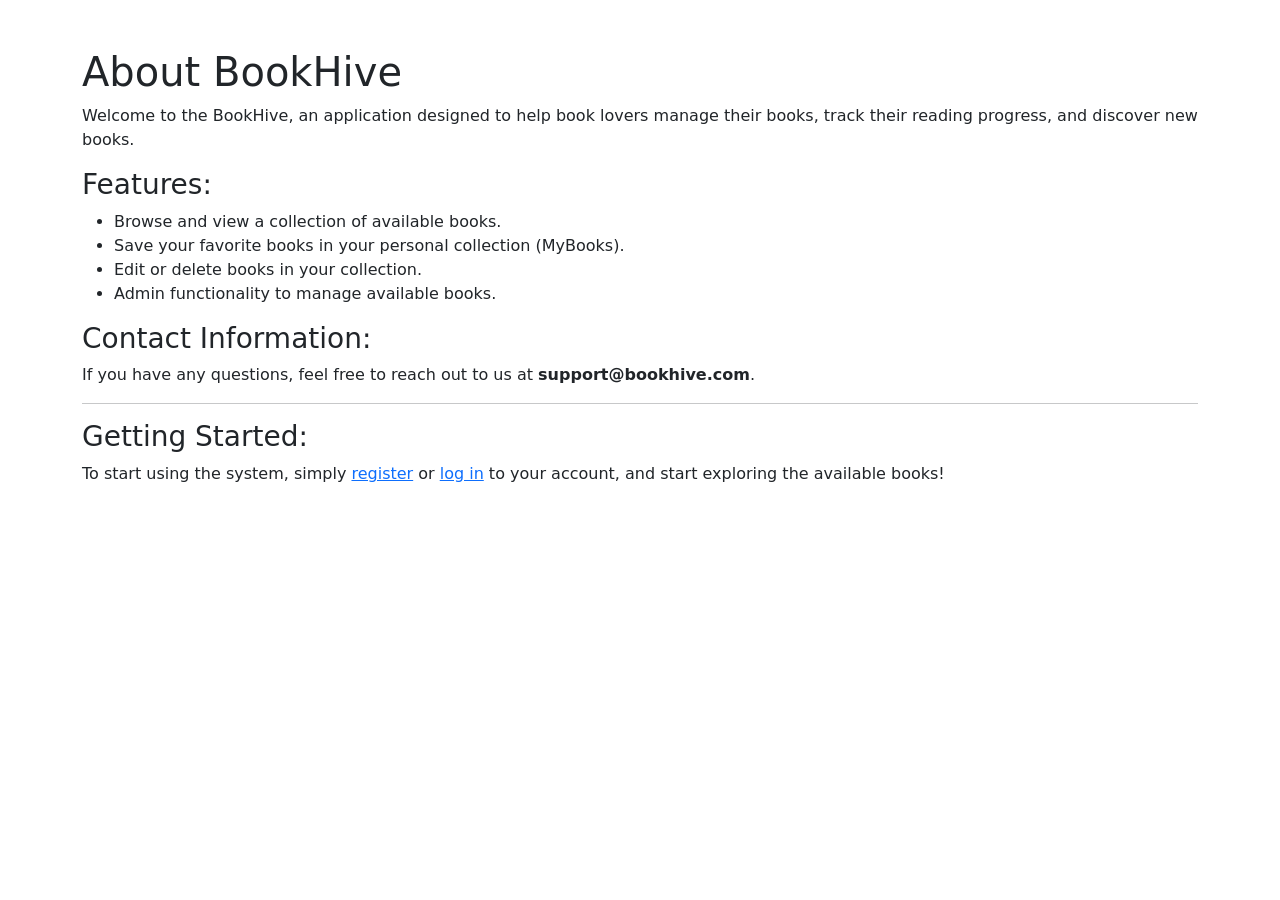
<file: src/main/resources/templates/about.html>
<!DOCTYPE html>
<html lang="en"
      xmlns:th="http://www.thymeleaf.org"
      xmlns:layout="http://www.ultraq.net.nz/thymeleaf/layout"
      layout:decorate="~{index}">
<head>
    <meta charset="UTF-8">
    <title>About Us</title>
    <link href="https://cdn.jsdelivr.net/npm/bootstrap@5.3.8/dist/css/bootstrap.min.css" rel="stylesheet">
</head>

<section layout:fragment="content">
<div class="container mt-5">
    <h1>About BookHive</h1>
    <p>Welcome to the BookHive, an application designed to help book lovers manage their books, track their reading progress, and discover new books.</p>

    <h3>Features:</h3>
    <ul>
        <li>Browse and view a collection of available books.</li>
        <li>Save your favorite books in your personal collection (MyBooks).</li>
        <li>Edit or delete books in your collection.</li>
        <li>Admin functionality to manage available books.</li>
    </ul>

    <h3>Contact Information:</h3>
    <p>If you have any questions, feel free to reach out to us at <strong>support@bookhive.com</strong>.</p>

    <hr>

    <h3>Getting Started:</h3>
    <p>To start using the system, simply <a href="/regForm">register</a> or <a href="/loginForm">log in</a> to your account, and start exploring the available books!</p>
</div>

<script src="https://cdn.jsdelivr.net/npm/bootstrap@5.3.8/dist/js/bootstrap.bundle.min.js"></script>
</section>
</html>
</file>
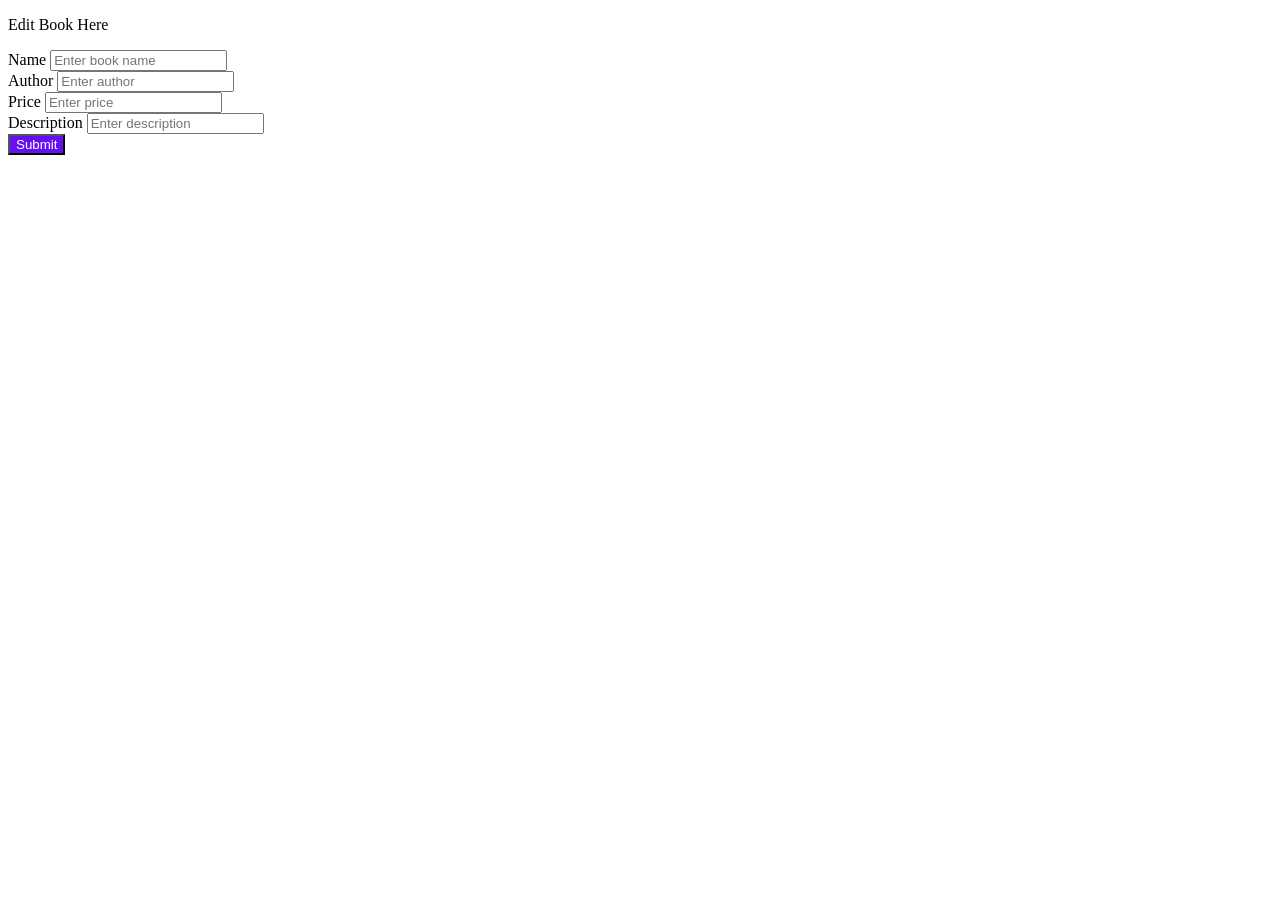
<file: src/main/resources/templates/bookEdit.html>
<!DOCTYPE html>
<html lang="en"
      xmlns:th="http://www.thymeleaf.org"
      xmlns:layout="http://www.ultraq.net.nz/thymeleaf/layout"
      layout:decorate="~{index}">
<head>
    <meta charset="ISO-8859-1">
    <title>Edit Book Here</title>
</head>

<section layout:fragment="content">
    <div class="container mt-5" style="max-width: 500px;">
        <div class="card shadow p-3 mb-5 bg-body-tertiary rounded">
            <div class="card-header text-center">
                <p class="fs-4 mb-0">Edit Book Here</p>
            </div>

            <div class="card-body">
            
            <!-- ✅ Success and Error Messages -->
            <div class="card-body">
                <div th:if="${successMsg}" class="alert alert-success text-center" th:text="${successMsg}"></div>
                <div th:if="${errorMsg}" class="alert alert-danger text-center" th:text="${errorMsg}"></div>
            
            
                <form th:action="@{/saveBook}" th:object="${book}" method="post">
                     <input type="hidden" th:field="*{id}" />
                    <div class="mb-3">
                        <label class="form-label">Name</label>
                        <input type="text" class="form-control" th:field="*{name}" placeholder="Enter book name" required>
                    </div>
                    <div class="mb-3">
                        <label class="form-label">Author</label>
                        <input type="text" class="form-control" th:field="*{author}" placeholder="Enter author" required>
                    </div>
                    <div class="mb-3">
                        <label class="form-label">Price</label>
                        <input type="number" class="form-control" th:field="*{price}" placeholder="Enter price" required maxlength="6">
                    </div>
                    <div class="mb-3">
                        <label class="form-label">Description</label>
                        <input type="text" class="form-control" th:field="*{description}" placeholder="Enter description" required>
                    </div>
                    <button type="submit" class="btn w-100 mt-m" style="background-color: #6610f2; color: white;">Submit</button>
                </form>
            </div>
        </div>
    </div>
    </div>
</section>
</file>
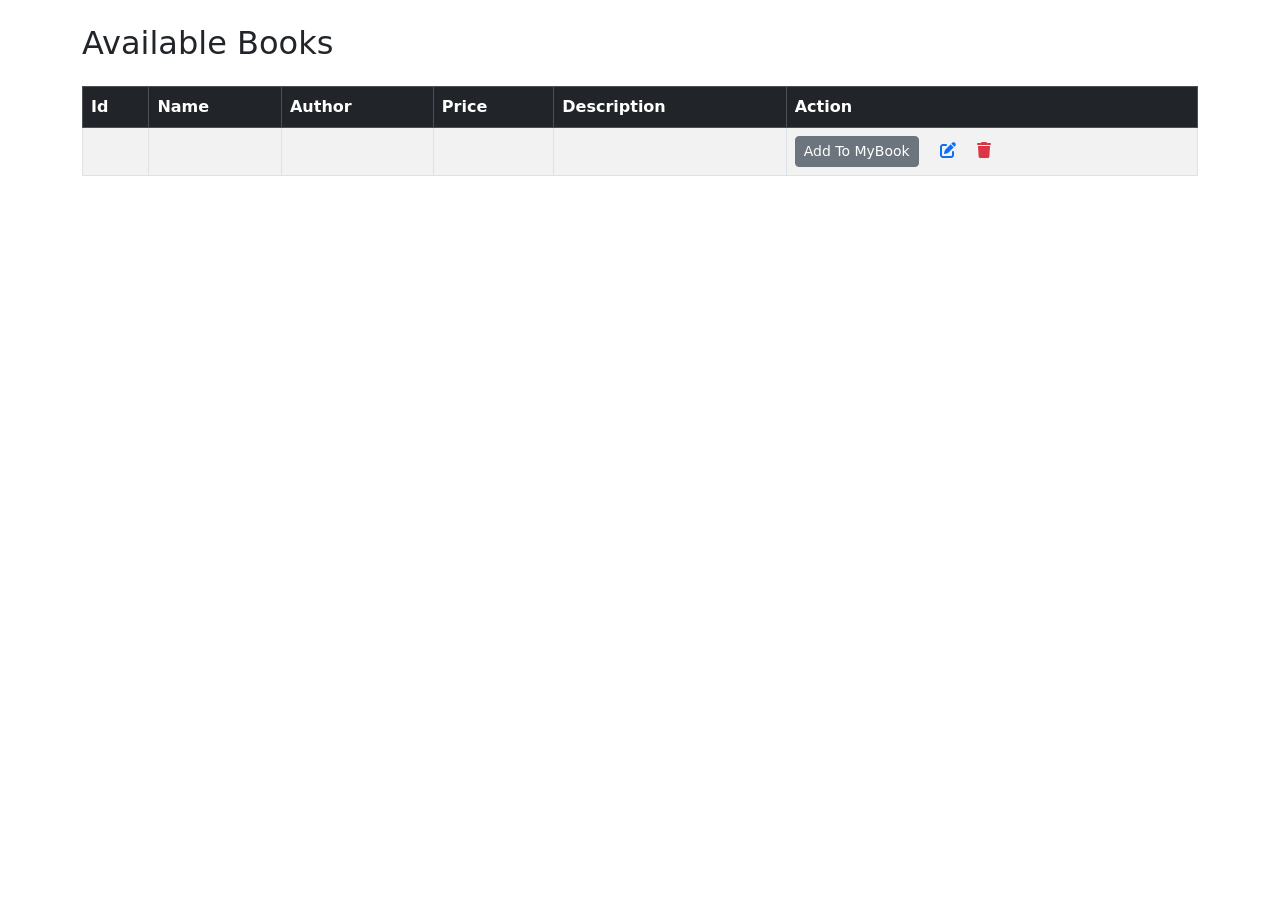
<file: src/main/resources/templates/bookList.html>
<!DOCTYPE html>
<html lang="en"
      xmlns:th="http://www.thymeleaf.org"
      xmlns:layout="http://www.ultraq.net.nz/thymeleaf/layout"
      layout:decorate="~{index}">
<head>
    <meta charset="UTF-8">
    <title>Available Books</title>
    <link rel="stylesheet" href="https://cdnjs.cloudflare.com/ajax/libs/font-awesome/6.5.0/css/all.min.css">
    <link href="https://cdn.jsdelivr.net/npm/bootstrap@5.3.8/dist/css/bootstrap.min.css" rel="stylesheet">
</head>

<section layout:fragment="content">
    <div class="container mt-4">
        <h2 class="mb-4">Available Books</h2>

        <table class="table table-bordered table-striped">
            <thead class="table-dark">
                <tr>
                    <th scope="col">Id</th>
                    <th scope="col">Name</th>
                    <th scope="col">Author</th>
                    <th scope="col">Price</th>
                    <th scope="col">Description</th>
                    <th scope="col">Action</th>
                </tr>
            </thead>
            <tbody>
                <tr th:each="book : ${book}">
                    <td th:text="${book.id}"></td>
                    <td th:text="${book.name}"></td>
                    <td th:text="${book.author}"></td>
                    <td th:text="${book.price}"></td>
                    <td th:text="${book.description}"></td>
                    <td>
                        <!-- USER can Add To MyBook -->
                        <a th:if="${session.loggedInUser != null and session.loggedInUser.role == 'USER'}"
                           class="btn btn-secondary btn-sm"
                           th:href="@{/mylist/{id}(id=${book.id})}">
                            Add To MyBook
                        </a>

                        <!-- ADMIN can Edit -->
                        <a th:if="${session.loggedInUser != null and session.loggedInUser.role == 'ADMIN'}"
                           style="color:#0d6efd; text-decoration: none;"

                           th:href="@{/editBook/{id}(id=${book.id})}">
                            <i class="fa-solid fa-pen-to-square ms-3"></i>
                        </a>

                        <!-- ADMIN can Delete -->
                        <a th:if="${session.loggedInUser != null and session.loggedInUser.role == 'ADMIN'}"
                           style="color:#dc3545"
                           th:href="@{/deleteBook/{id}(id=${book.id})}">
                            <i class="fa-solid fa-trash ms-3"></i>
                        </a>
                    </td>
                </tr>
            </tbody>
        </table>
    </div>
    
    <script src="https://cdn.jsdelivr.net/npm/bootstrap@5.3.8/dist/js/bootstrap.bundle.min.js"></script>
</section>
<!-- <a style="color:#0d6efd" th:href="@{/editMyBook/{id}(id=${book.id})}"><i class="fa-solid fa-pen-to-square ms-5"></i></a>
 -->
</html>
</file>
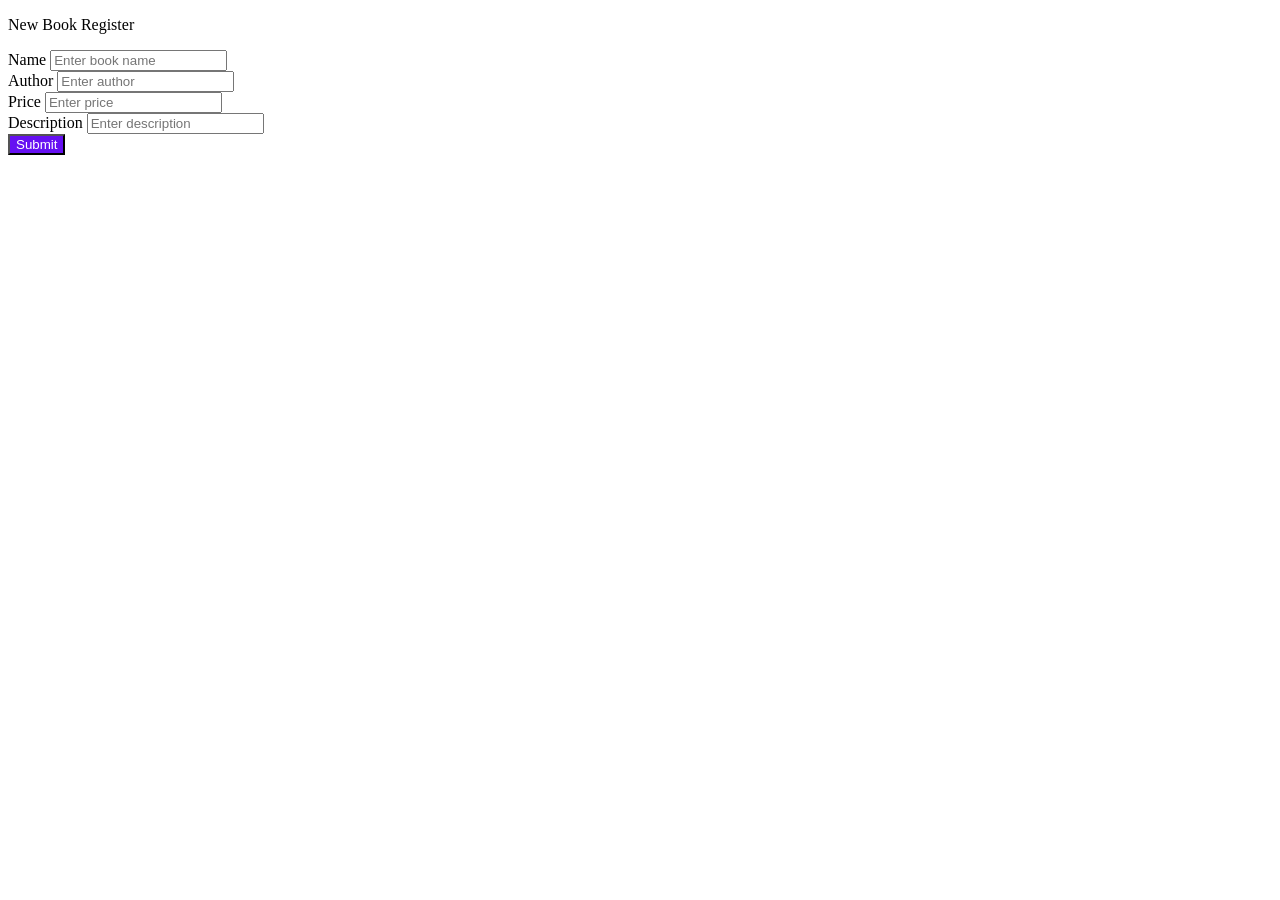
<file: src/main/resources/templates/bookRegister.html>
<!DOCTYPE html>
<html lang="en"
      xmlns:th="http://www.thymeleaf.org"
      xmlns:layout="http://www.ultraq.net.nz/thymeleaf/layout"
      layout:decorate="~{index}">
<head>
    <meta charset="ISO-8859-1">
    <title>New Book Register</title>
</head>

<section layout:fragment="content">
    <div class="container mt-5" style="max-width: 500px;">
        <div class="card shadow p-3 mb-5 bg-body-tertiary rounded">
            <div class="card-header text-center">
                <p class="fs-4 mb-0">New Book Register</p>
            </div>

            <div class="card-body">
            
            <!-- ✅ Success and Error Messages -->
            <div class="card-body">
                <div th:if="${successMsg}" class="alert alert-success text-center" th:text="${successMsg}"></div>
                <div th:if="${errorMsg}" class="alert alert-danger text-center" th:text="${errorMsg}"></div>
            
            
                <form th:action="@{/saveBook}" th:object="${book}" method="post">
                    <div class="mb-3">
                        <label class="form-label">Name</label>
                        <input type="text" class="form-control" th:field="*{name}" placeholder="Enter book name" required>
                    </div>
                    <div class="mb-3">
                        <label class="form-label">Author</label>
                        <input type="text" class="form-control" th:field="*{author}" placeholder="Enter author" required>
                    </div>
                    <div class="mb-3">
                        <label class="form-label">Price</label>
                        <input type="text" class="form-control" th:field="*{price}" placeholder="Enter price" required maxlength="6">
                    </div>
                    <div class="mb-3">
                        <label class="form-label">Description</label>
                        <input type="text" class="form-control" th:field="*{description}" placeholder="Enter description" required>
                    </div>
                    <button type="submit" class="btn w-100 mt-m" style="background-color: #6610f2; color: white;">Submit</button>
                </form>
            </div>
        </div>
    </div>
    </div>
</section>
</file>
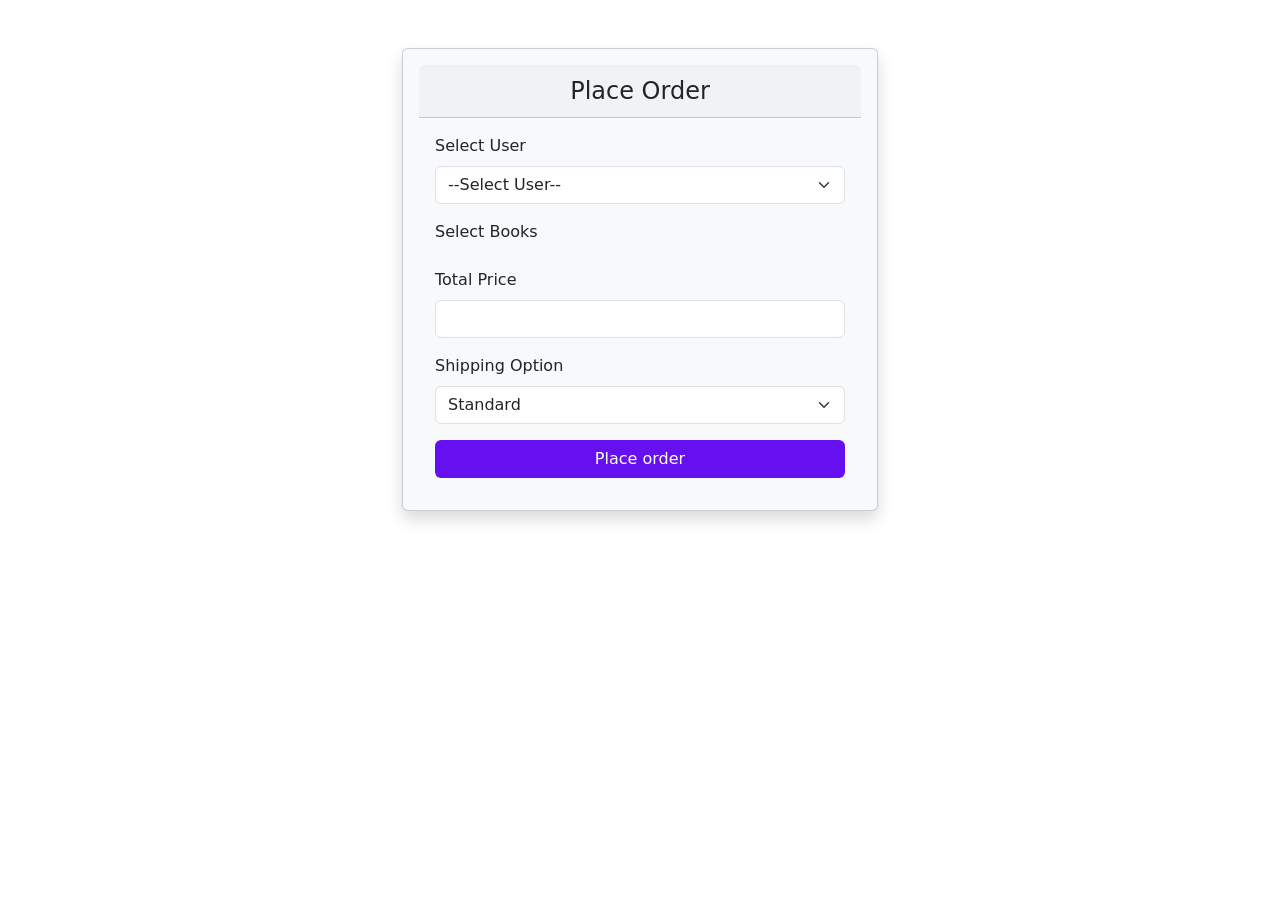
<file: src/main/resources/templates/createOrder.html>
<!DOCTYPE html>
<html lang="en"
      xmlns:th="http://www.thymeleaf.org"
      xmlns:layout="http://www.ultraq.net.nz/thymeleaf/layout"
      layout:decorate="~{index}">
<head>
    <meta charset="UTF-8">
    <title>Create Order</title>
    <script src="https://code.jquery.com/jquery-3.7.0.min.js"></script>
    <link href="https://cdn.jsdelivr.net/npm/bootstrap@5.3.8/dist/css/bootstrap.min.css" rel="stylesheet">
</head>
<section layout:fragment="content">
<div class="container mt-5" style="max-width: 500px;">
        <div class="card shadow p-3 mb-5 bg-body-tertiary rounded">
            <div class="card-header text-center">
                <p class="fs-4 mb-0">Place Order</p>
            </div>
            <div class="card-body">
        <form th:action="@{/createOrder}" th:object="${order}" method="post">
         <input type="hidden" th:field="*{orderId}" />
            <!-- User selection -->
            <div class="mb-3">
                <label for="user" class="form-label">Select User</label>
                <select class="form-select" id="user" name="userId">
                    <option value="">--Select User--</option>
                    <option th:each="user : ${users}"
                            th:value="${user.id}"
                            th:text="${user.name}"></option>
                </select>
            </div>

            <!-- Books selection -->
            <div class="mb-3">
                <label class="form-label">Select Books</label>
                <div id="booksDiv">
                    <!-- Books checkboxes will be loaded here -->
                </div>
            </div>

            <!-- Total Price -->
            <div class="mb-3">
                <label class="form-label">Total Price</label>
                <input type="text" id="totalPrice" name="totalPrice" class="form-control" readonly>
            </div>

            <!-- Shipping Option -->
            <div class="mb-3">
                <label class="form-label">Shipping Option</label>
                <select class="form-select" name="shippingOption" id="shippingOption">
                    <option value="Standard" data-shipping-cost="5">Standard</option>
                    <option value="Express" data-shipping-cost="15">Express</option>
                </select>
            </div>

            <!-- Submit button -->
            <button type="submit" class="btn w-100 mt-m" style="background-color: #6610f2; color: white;">Place order</button>
        </form>
    </div>
    </div>
    </div>
    

    <script>
        $(document).ready(function() {
            // When a user is selected
            $('#user').change(function() {
                let userId = $(this).val();
                if (userId) {
                    // Load books for that user
                    $.ajax({
                        url: '/getBooks',
                        type: 'GET',
                        data: {userId: userId},
                        success: function(books) {
                            let html = '';
                            let total = 0;
                            books.forEach(function(book) {
                                html += '<div class="form-check">';
                                html += '<input class="form-check-input bookCheckbox" type="checkbox" name="bookIds" value="'+book.id+'" data-price="'+book.price+'">';
                                html += '<label class="form-check-label">'+book.name+' (₹'+book.price+')</label>';
                                html += '</div>';
                            });
                            $('#booksDiv').html(html);
                            $('#totalPrice').val('0');
                        }
                    });
                } else {
                    $('#booksDiv').html('');
                    $('#totalPrice').val('');
                }
            });

            // Recalculate total price when books are checked or unchecked
            $(document).on('change', '.bookCheckbox', function() {
                let total = 0;
                $('.bookCheckbox:checked').each(function() {
                    total += parseFloat($(this).data('price'));
                });
                updateTotalPrice(total); // Update total with shipping cost
            });

            // Recalculate total price when shipping option changes
            $('#shippingOption').change(function() {
                let total = 0;
                $('.bookCheckbox:checked').each(function() {
                    total += parseFloat($(this).data('price'));
                });
                updateTotalPrice(total); // Update total with shipping cost
            });

            // Function to update total price with shipping cost
            function updateTotalPrice(bookTotal) {
                let shippingCost = parseFloat($('#shippingOption option:selected').data('shipping-cost'));
                let finalTotal = bookTotal + shippingCost;
                $('#totalPrice').val(finalTotal.toFixed(2)); // Update total price display
            }
        });
    </script>
</section>
</html>
</file>
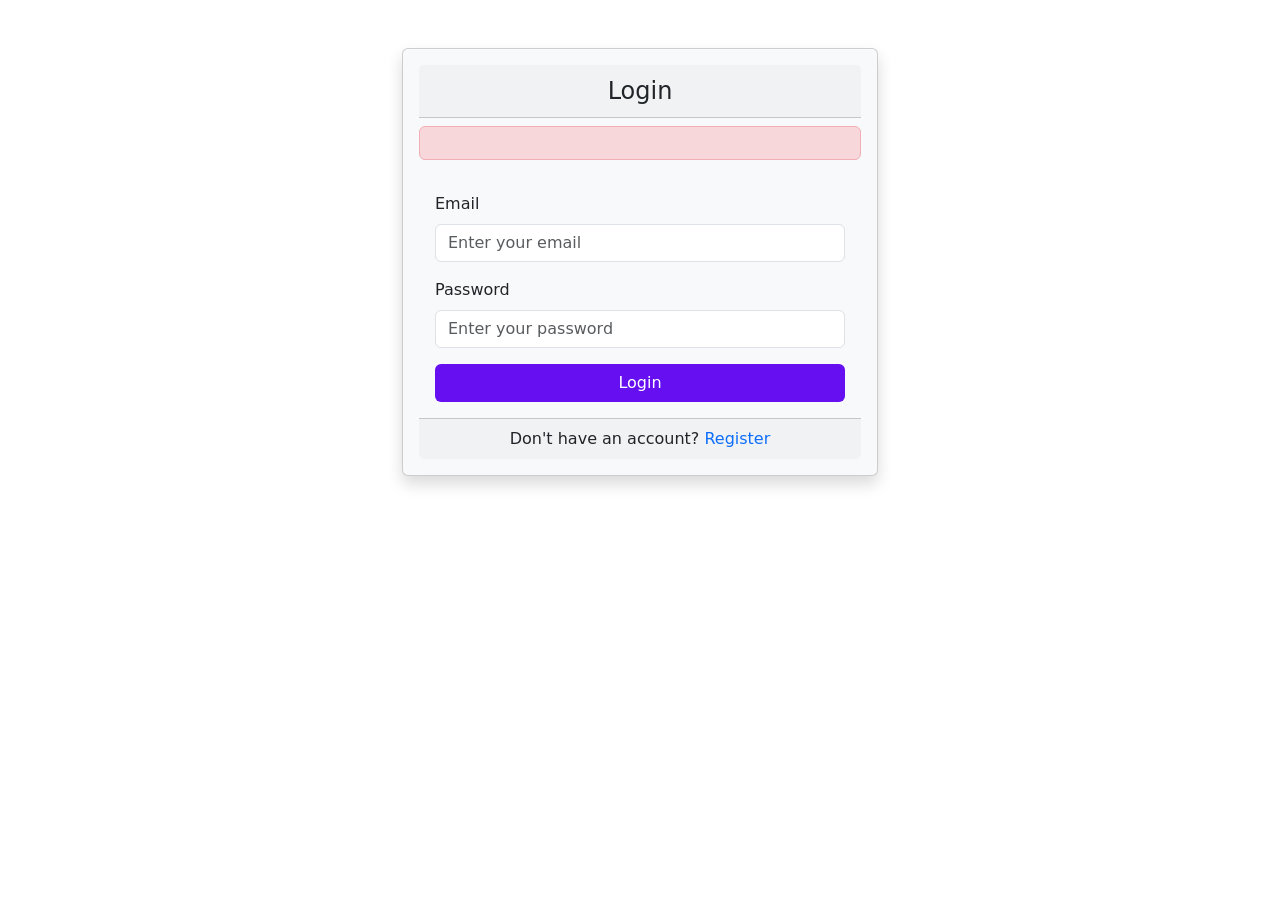
<file: src/main/resources/templates/login.html>
<!DOCTYPE html>
<html lang="en"
      xmlns:th="http://www.thymeleaf.org"
      xmlns:layout="http://www.ultraq.net.nz/thymeleaf/layout"
      layout:decorate="~{index}">
<head>
<meta charset="ISO-8859-1">
<title>Insert title here</title>
<link href="https://cdn.jsdelivr.net/npm/bootstrap@5.3.8/dist/css/bootstrap.min.css" rel="stylesheet" integrity="sha384-sRIl4kxILFvY47J16cr9ZwB07vP4J8+LH7qKQnuqkuIAvNWLzeN8tE5YBujZqJLB" crossorigin="anonymous">
</head>
<section layout:fragment="content">
	<div class="container mt-5" style="max-width: 500px;">
	 <div class="card shadow p-3 mb-5 bg-body-tertiary rounded">
            <div class="card-header text-center">
                <p class="fs-4 mb-0">Login</p>
            </div>
                 <!-- ✅ Display error message (from your old file) -->
            <div th:if="${errorMsg}" class="alert alert-danger text-center mt-2" 
                 th:text="${errorMsg}"></div>

            <!-- <div th:if="${param.logout}" class="alert alert-success text-center mt-2">
                Logout successful.
            </div> -->

            <div class="card-body">
                <!-- ✅ Your working form with Thymeleaf binding -->
                <form th:action="@{/loginForm}" th:object="${user}" method="post">
                    <div class="mb-3">
                        <label class="form-label">Email</label>
                        <input type="text" class="form-control" th:field="*{email}" placeholder="Enter your email" required>
                    </div>

                    <div class="mb-3">
                        <label class="form-label">Password</label>
                        <input type="password" class="form-control" th:field="*{password}" placeholder="Enter your password" required>
                    </div>

                    <button type="submit" class="btn w-100 mt-m" style="background-color: #6610f2; color: white;">Login</button>
                </form>
            </div>
                 <div class="card-footer text-center">Don't have an account?
                <a href="regForm" class="text-decoration-none">Register</a><br>
                
            </div>
			</div>
	</div>
	<script src="https://cdn.jsdelivr.net/npm/bootstrap@5.3.8/dist/js/bootstrap.bundle.min.js" integrity="sha384-FKyoEForCGlyvwx9Hj09JcYn3nv7wiPVlz7YYwJrWVcXK/BmnVDxM+D2scQbITxI" crossorigin="anonymous"></script>
</section>
</html>
</file>
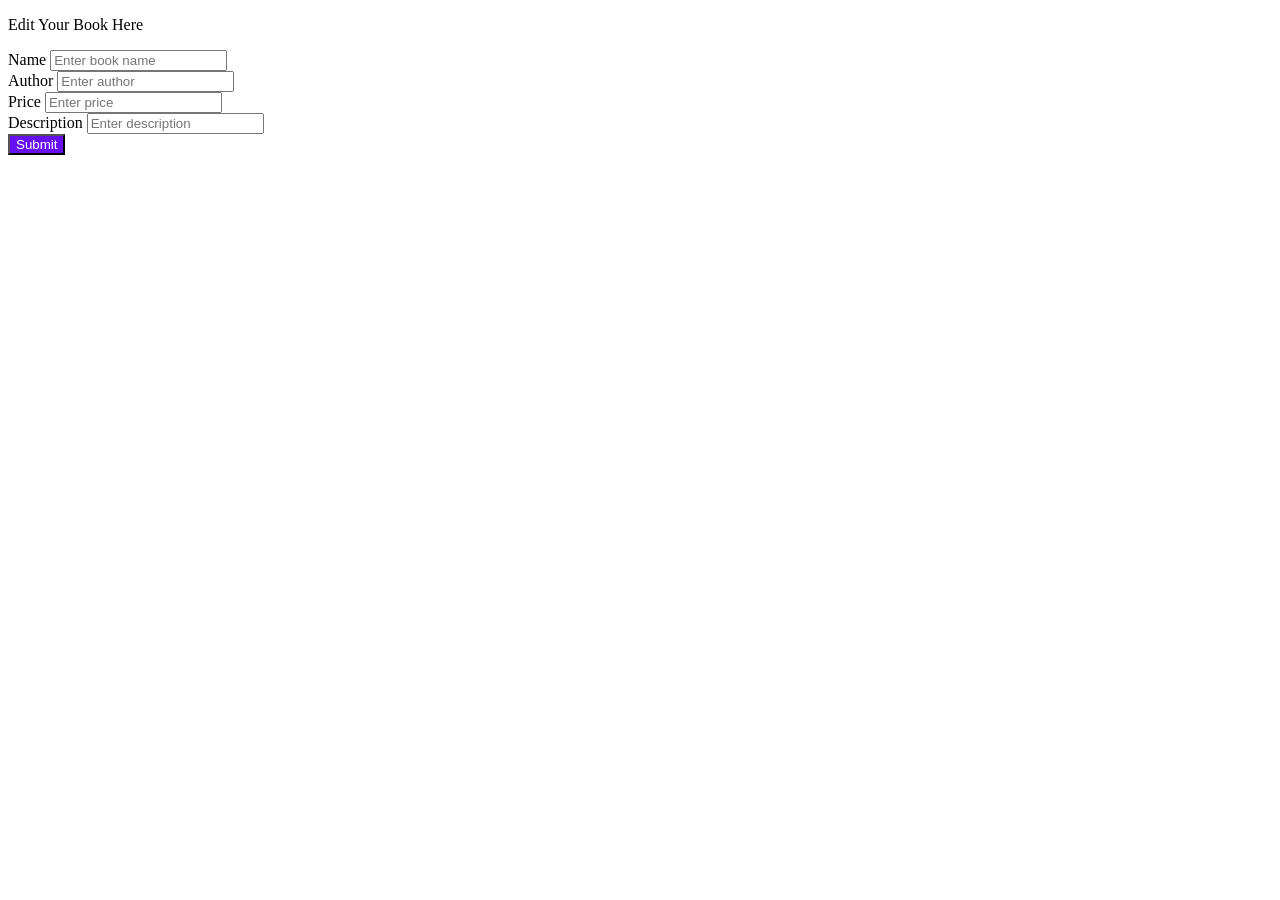
<file: src/main/resources/templates/myBookEdit.html>
<!DOCTYPE html>
<html lang="en"
      xmlns:th="http://www.thymeleaf.org"
      xmlns:layout="http://www.ultraq.net.nz/thymeleaf/layout"
      layout:decorate="~{index}">
<head>
    <meta charset="ISO-8859-1">
    <title>Edit Book Here</title>
</head>

<section layout:fragment="content">
    <div class="container mt-5" style="max-width: 500px;">
        <div class="card shadow p-3 mb-5 bg-body-tertiary rounded">
            <div class="card-header text-center">
                <p class="fs-4 mb-0">Edit Your Book Here</p>
            </div>

            <div class="card-body">
            
            <!-- ✅ Success and Error Messages -->
            <div class="card-body">
                <div th:if="${successMsg}" class="alert alert-success text-center" th:text="${successMsg}"></div>
                <div th:if="${errorMsg}" class="alert alert-danger text-center" th:text="${errorMsg}"></div>
            
            
                <form th:action="@{/saveMyBooks}" th:object="${myBookList}" method="post">
                     <input type="hidden" th:field="*{id}" />
                    <div class="mb-3">
                        <label class="form-label">Name</label>
                        <input type="text" class="form-control" th:field="*{name}" placeholder="Enter book name" required>
                    </div>
                    <div class="mb-3">
                        <label class="form-label">Author</label>
                        <input type="text" class="form-control" th:field="*{author}" placeholder="Enter author" required>
                    </div>
                    <div class="mb-3">
                        <label class="form-label">Price</label>
                        <input type="number" class="form-control" th:field="*{price}" placeholder="Enter price" required maxlength="6">
                    </div>
                    <div class="mb-3">
                        <label class="form-label">Description</label>
                        <input type="text" class="form-control" th:field="*{description}" placeholder="Enter description" required>
                    </div>
                    <button type="submit" class="btn w-100 mt-m" style="background-color: #6610f2; color: white;">Submit</button>
                </form>
            </div>
        </div>
    </div>
    </div>
</section>
</file>
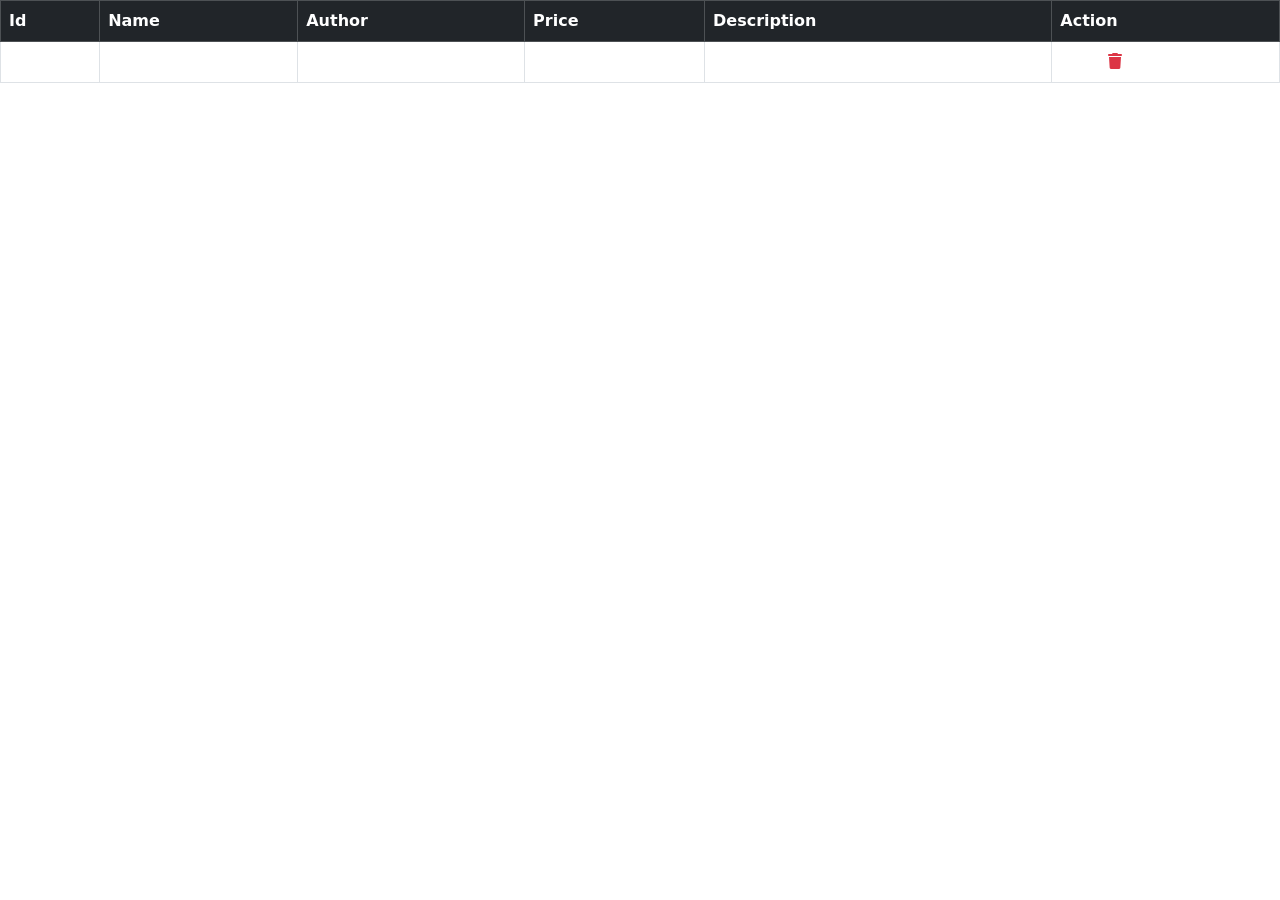
<file: src/main/resources/templates/myBooks.html>
<!DOCTYPE html>
<html lang="en"
      xmlns:th="http://www.thymeleaf.org"
      xmlns:layout="http://www.ultraq.net.nz/thymeleaf/layout"
      layout:decorate="~{index}">    
<head>
<meta charset="ISO-8859-1">
<title>Available Books</title>
<link rel="stylesheet" href="https://cdnjs.cloudflare.com/ajax/libs/font-awesome/6.5.0/css/all.min.css" integrity="sha512-..." crossorigin="anonymous" referrerpolicy="no-referrer" />

<link href="https://cdn.jsdelivr.net/npm/bootstrap@5.3.8/dist/css/bootstrap.min.css" rel="stylesheet" integrity="sha384-sRIl4kxILFvY47J16cr9ZwB07vP4J8+LH7qKQnuqkuIAvNWLzeN8tE5YBujZqJLB" crossorigin="anonymous">
</head>
<section layout:fragment="content">
	<table class="table table-bordered ">
  <thead class="table table-dark table-striped table-hover">
    <tr>
      <th scope="col">Id</th>
      <th scope="col">Name</th>
      <th scope="col">Author</th>
      <th scope="col">Price</th>
      <th scope="col">Description</th>
      <th scope="col">Action</th>
    </tr>
  </thead>
  <tbody>
    <tr th:each="book :${book}">
    	 <td th:text="${book.id}"></td>
    	 <td th:text="${book.name}"></td>
    	  <td th:text="${book.author}"></td>
    	   <td th:text="${book.price}"></td>
    	    <td th:text="${book.description}"></td>
    	    <td> 
    	    <!-- <a style="color:#0d6efd" th:href="@{/editMyBook/{id}(id=${book.id})}"><i class="fa-solid fa-pen-to-square ms-5"></i></a> -->
      		<a style="color: #dc3545" th:href="@{/deleteMyBook/{id}(id=${book.id})}"><i class="fa-solid fa-trash ms-5"></i></a>
    	    </td>
    </tr>
  </tbody>
</table>
<script src="https://cdn.jsdelivr.net/npm/bootstrap@5.3.8/dist/js/bootstrap.bundle.min.js" integrity="sha384-FKyoEForCGlyvwx9Hj09JcYn3nv7wiPVlz7YYwJrWVcXK/BmnVDxM+D2scQbITxI" crossorigin="anonymous"></script>
</section>
</html>
</file>
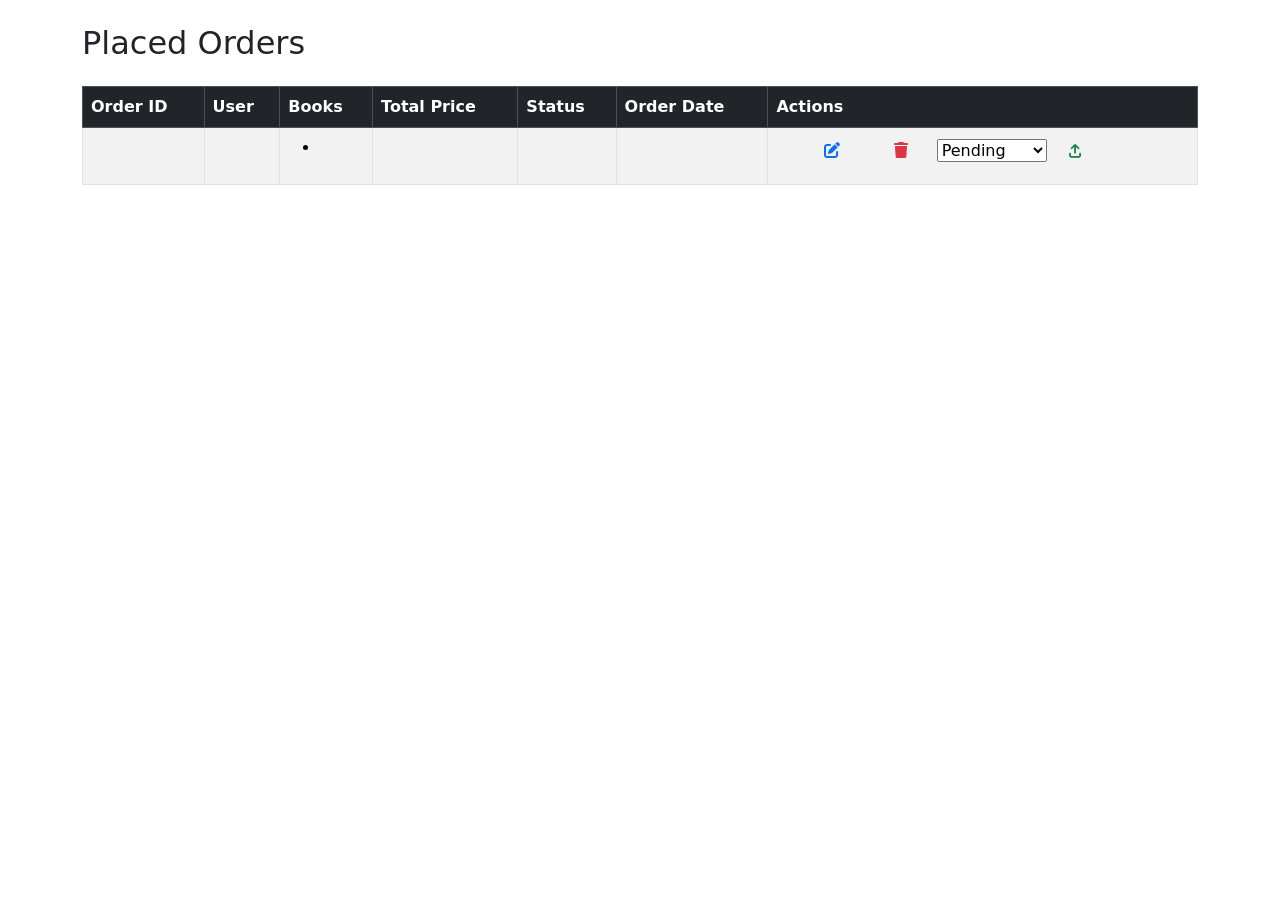
<file: src/main/resources/templates/orderList.html>
<!DOCTYPE html>
<html lang="en" xmlns:th="http://www.thymeleaf.org" xmlns:layout="http://www.ultraq.net.nz/thymeleaf/layout" layout:decorate="~{index}">
<head>
    <meta charset="UTF-8">
    <meta name="viewport" content="width=device-width, initial-scale=1.0">
    <title>Order List</title>
    <link rel="stylesheet" href="https://cdnjs.cloudflare.com/ajax/libs/font-awesome/6.5.0/css/all.min.css">
    <link href="https://cdn.jsdelivr.net/npm/bootstrap@5.3.8/dist/css/bootstrap.min.css" rel="stylesheet">
</head>

<section layout:fragment="content">
<!-- Display all orders in a table -->
<div class="container mt-4">
    <h2 class="mb-4">Placed Orders</h2>
    <table class="table table-bordered table-striped table-hover">
        <thead class="table-dark ">
            <tr>
                <th>Order ID</th>
                <th>User</th>
                <th>Books</th>
                <th>Total Price</th>
                <th>Status</th>
                <th>Order Date</th>
                <th>Actions</th>
            </tr>
        </thead>
        <tbody>
            <!-- Iterate through orders and display them -->
            <tr th:each="order : ${orders}">
                <td th:text="${order.orderId}"></td>
                <td th:text="${order.user.name}"></td> <!-- Assuming User has a `name` field -->
                <td>
                    <ul>
                        <li th:each="book : ${order.books}" th:text="${book.name}"></li> <!-- Assuming MyBookList has a `name` field -->
                    </ul>
                </td>
                 <td th:text="${order.totalPrice}"></td> 
                <!-- <td th:text="${#numbers.formatDecimal(order.totalPrice, 2, 1, 'POINT')}"></td> -->
                <td th:text="${order.orderStatus}"></td>
                <td th:text="${#dates.format(order.orderDate, 'yyyy-MM-dd')}"></td> <!-- Formatting the date -->
                <td>
                    <!-- Action buttons for Edit and Delete -->
                    <a style="color:#0d6efd" th:href="@{/createOrder/{id}(id=${order.orderId})}"><i class="fa-solid fa-pen-to-square ms-5"></i></a>
                    <a style="color: #dc3545" th:href="@{/deleteOrder/{id}(id=${order.orderId})}"><i class="fa-solid fa-trash ms-5"></i></a>
                    
                    <!-- Status Update Form -->
                    <form th:action="@{/orders/updateStatus}" method="POST" class="d-inline ms-4">
                        <input type="hidden" name="orderId" th:value="${order.orderId}"/>
                        <select name="status" required>
                            <option value="Pending" th:selected="${order.orderStatus == 'Pending'}">Pending</option>
                            <option value="Shipped" th:selected="${order.orderStatus == 'Shipped'}">Shipped</option>
                            <option value="Completed" th:selected="${order.orderStatus == 'Completed'}">Completed</option>
                        </select>
                        <!-- <button type="submit" class="btn btn-sm" style="background-color: #6610f2; color: white;">Update Status</button> -->
                    	<!-- ✅ Replaced the text button with an icon -->
        <button type="submit" 
                class="btn btn-sm" 
                style="color: #198754; margin-left: 8px;">
            <i class="fa-solid fa-arrow-up-from-bracket"></i>
        </button>
                    </form>
                </td>
            </tr>
        </tbody>
    </table>
</div>
</section>
</html>
</file>
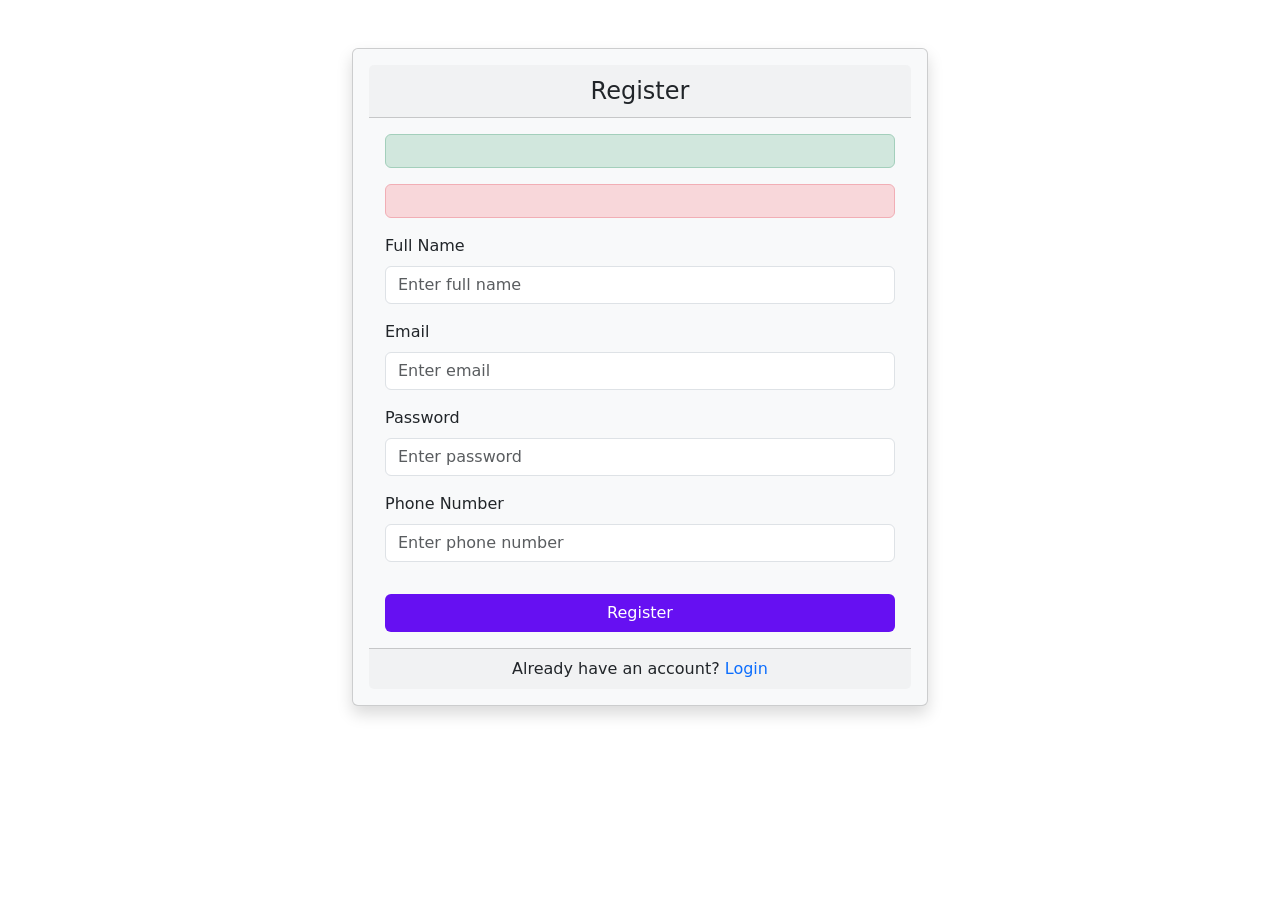
<file: src/main/resources/templates/register.html>
<!DOCTYPE html>
<html lang="en"
      xmlns:th="http://www.thymeleaf.org"
      xmlns:layout="http://www.ultraq.net.nz/thymeleaf/layout"
      layout:decorate="~{index}">
<head>
<meta charset="ISO-8859-1">
<title>Insert title here</title>
<link href="https://cdn.jsdelivr.net/npm/bootstrap@5.3.8/dist/css/bootstrap.min.css" rel="stylesheet" integrity="sha384-sRIl4kxILFvY47J16cr9ZwB07vP4J8+LH7qKQnuqkuIAvNWLzeN8tE5YBujZqJLB" crossorigin="anonymous">
</head>
<section layout:fragment="content">
	<div class="container mt-5" style="max-width: 600px;">
	 <div class="card shadow p-3 mb-5 bg-body-tertiary rounded">
            <div class="card-header text-center">
                <p class="fs-4 mb-0">Register</p>
            </div>
                 <!-- ✅ Success and Error Messages -->
            <div class="card-body">
                <div th:if="${successMsg}" class="alert alert-success text-center" th:text="${successMsg}"></div>
                <div th:if="${errorMsg}" class="alert alert-danger text-center" th:text="${errorMsg}"></div>

                <!-- ✅ Registration Form -->
                <form th:action="@{/regForm}" th:object="${user}" method="post">

                    <div class="mb-3">
                        <label class="form-label">Full Name</label>
                        <input type="text" th:field="*{name}" class="form-control" placeholder="Enter full name" required>
                    </div>

                    <div class="mb-3">
                        <label class="form-label">Email</label>
                        <input type="email" th:field="*{email}" 
                        
                        class="form-control" placeholder="Enter email" required>
                        <span th:if="${#fields.hasErrors('email')}" 
      						th:errors="*{email}" 
     						 style="color:red"></span>    
                    </div>

                    <div class="mb-3">
                        <label class="form-label">Password</label>
                        <input type="password" th:field="*{password}" required minlength="6" maxlength="20" class="form-control" placeholder="Enter password">
                    </div>

                    <div class="mb-3">
                        <label class="form-label">Phone Number</label>
                        <input type="text" th:field="*{phoneno}" required minlength="10" maxlength="10" class="form-control" placeholder="Enter phone number">
                    </div>

                    <button type="submit" class="btn w-100 mt-3" style="background-color: #6610f2; color: white;">Register</button>
                </form>
            </div>

            <div class="card-footer text-center">
                Already have an account?
                <a href="loginForm" class="text-decoration-none">Login</a><br>
                
            </div>
			</div>
	</div>
	<script src="https://cdn.jsdelivr.net/npm/bootstrap@5.3.8/dist/js/bootstrap.bundle.min.js" integrity="sha384-FKyoEForCGlyvwx9Hj09JcYn3nv7wiPVlz7YYwJrWVcXK/BmnVDxM+D2scQbITxI" crossorigin="anonymous"></script>
</section>
</html>
</file>
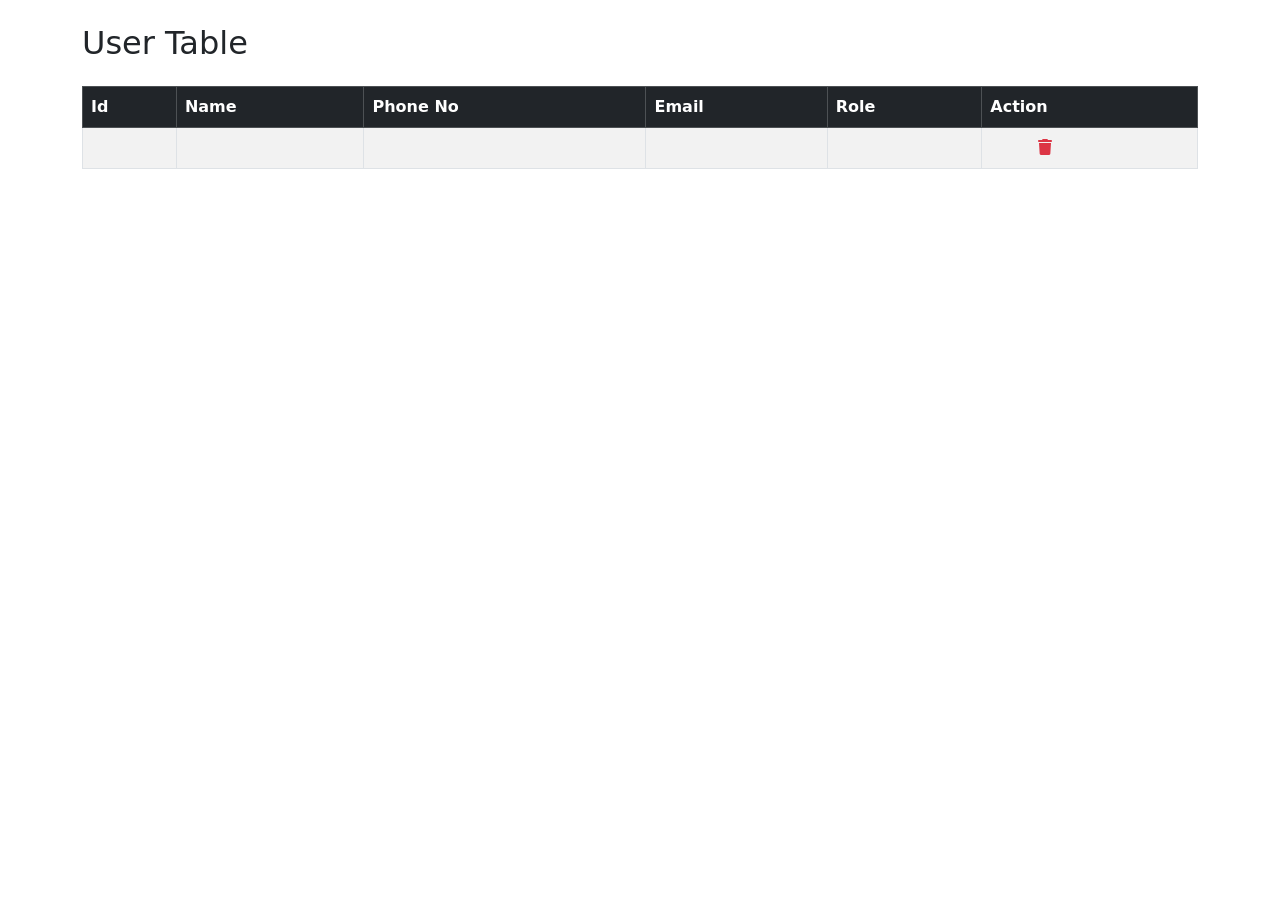
<file: src/main/resources/templates/userList.html>
<!DOCTYPE html>
<html lang="en"
      xmlns:th="http://www.thymeleaf.org"
      xmlns:layout="http://www.ultraq.net.nz/thymeleaf/layout"
      layout:decorate="~{index}">    
<head>
<meta charset="ISO-8859-1">
<title>Available User</title>
<link rel="stylesheet" href="https://cdnjs.cloudflare.com/ajax/libs/font-awesome/6.5.0/css/all.min.css" integrity="sha512-..." crossorigin="anonymous" referrerpolicy="no-referrer" />

<link href="https://cdn.jsdelivr.net/npm/bootstrap@5.3.8/dist/css/bootstrap.min.css" rel="stylesheet" integrity="sha384-sRIl4kxILFvY47J16cr9ZwB07vP4J8+LH7qKQnuqkuIAvNWLzeN8tE5YBujZqJLB" crossorigin="anonymous">
</head>
<section layout:fragment="content">
	<div class="container mt-4">
    <h2 class="mb-4">User Table</h2>
	<table class="table table-bordered table-striped table-hover ">
  <thead class="table table-dark">
    <tr>
      <th scope="col">Id</th>
      <th scope="col">Name</th>
      <th scope="col">Phone No</th>
      <th scope="col">Email</th>
      <th scope="col">Role</th>
      <th scope="col">Action</th>
    </tr>
  </thead>
  <tbody>
    <tr th:each="user :${user}">
    	 <td th:text="${user.id}"></td>
    	 <td th:text="${user.name}"></td>
    	  <td th:text="${user.phoneno}"></td>
    	   <td th:text="${user.email}"></td>
    	    <td th:text="${user.role}"></td>
    	    <td>
      		<a style="color: #dc3545" th:href="@{/deleteUser/{id}(id=${user.id})}"><i class="fa-solid fa-trash ms-5"></i></a>
    	    </td>
    </tr>
  </tbody>
</table>
<script src="https://cdn.jsdelivr.net/npm/bootstrap@5.3.8/dist/js/bootstrap.bundle.min.js" integrity="sha384-FKyoEForCGlyvwx9Hj09JcYn3nv7wiPVlz7YYwJrWVcXK/BmnVDxM+D2scQbITxI" crossorigin="anonymous"></script>
</div>
</section>
</html>
</file>
